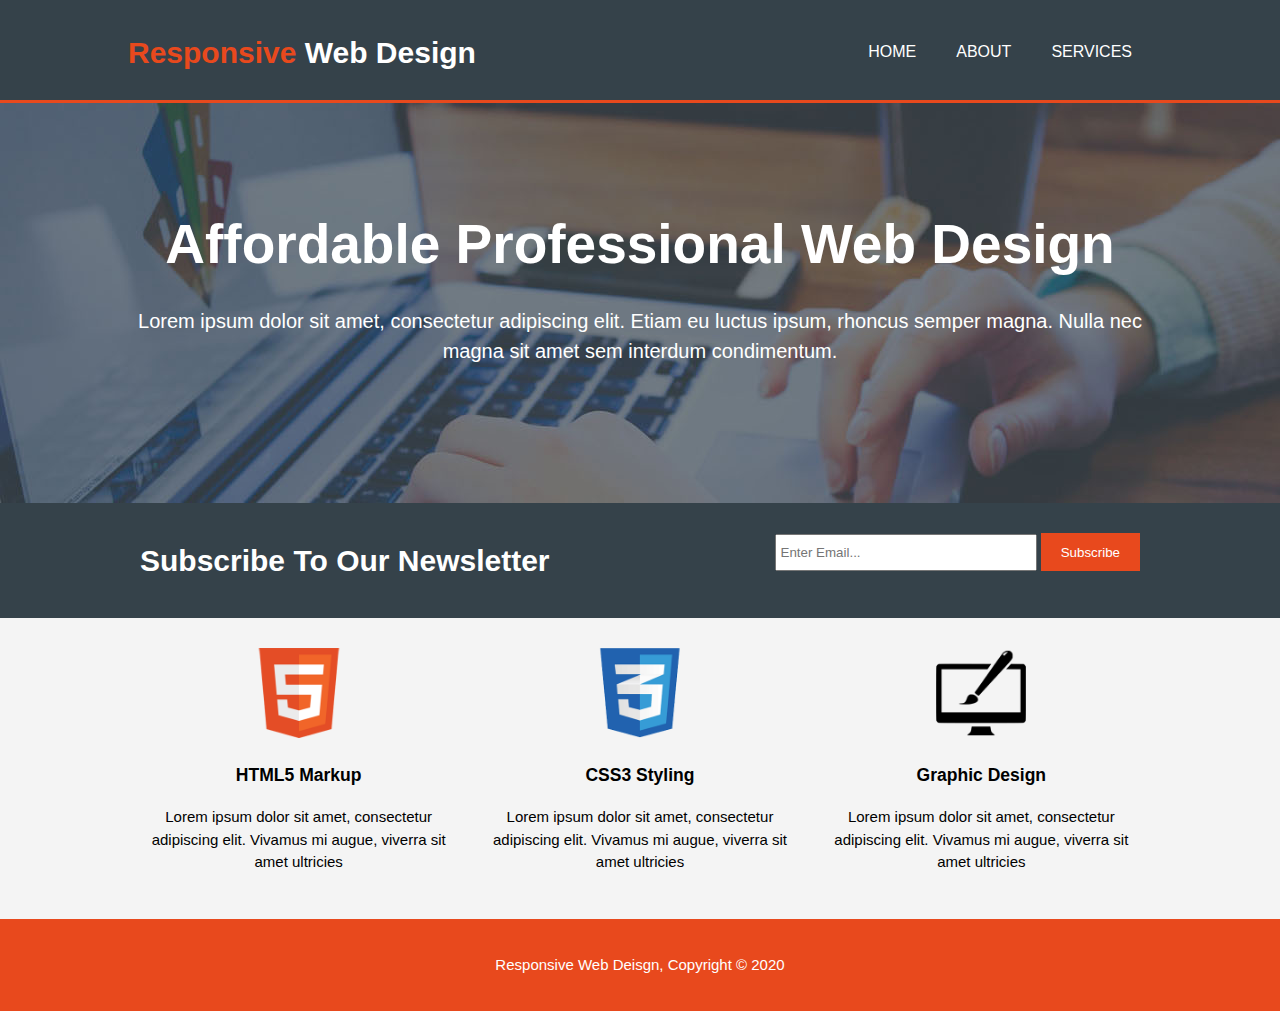
<file: index.html>
<!DOCTYPE html>
<html lang="en">
<head>
    <meta charset="UTF-8">
    <meta name="viewport" content="width=device-width, initial-scale=1.0">
    <title>Home</title>
    <link rel="stylesheet" href="style.css">
</head>
<body>
   <!-- Header -->
   <header>
    <div class="container">
      <div id="logo">
        <h1><span class="res">Responsive</span> Web Design</h1>
      </div>
      <nav>
        <ul>
          <li><a href="index.html">Home</a></li>
          <li><a href="about.html">About</a></li>
          <li><a href="services.html">Services</a></li>
        </ul>
      </nav>
    </div>
  </header>

  <!-- home  -->

  <section id="home">
    <div class="container">
      <h1>Affordable Professional Web Design</h1>
      <p>Lorem ipsum dolor sit amet, consectetur adipiscing elit. Etiam eu luctus ipsum, rhoncus semper magna. Nulla nec magna sit amet sem interdum condimentum.</p>
    </div>
  </section>


 <!-- newsletter -->
  <section id="newsletter">
    <div class="container">
      <h1>Subscribe To Our Newsletter</h1>
      <form>
        <input type="email" placeholder="Enter Email...">
        <button type="submit" class="button">Subscribe</button>
      </form>
    </div>
  </section>

  <!-- technos -->

  <section id="technos">
    <div class="container">
      <div class="tech">
        <img src="images/logo1.png">
        <h3>HTML5 Markup</h3>
        <p>Lorem ipsum dolor sit amet, consectetur adipiscing elit. Vivamus mi augue, viverra sit amet ultricies</p>
      </div>
      <div class="tech">
        <img src="images/logo2.png">
        <h3>CSS3 Styling</h3>
        <p>Lorem ipsum dolor sit amet, consectetur adipiscing elit. Vivamus mi augue, viverra sit amet ultricies</p>
      </div>
      <div class="tech">
        <img src="images/logo3.png">
        <h3>Graphic Design</h3>
        <p>Lorem ipsum dolor sit amet, consectetur adipiscing elit. Vivamus mi augue, viverra sit amet ultricies</p>
      </div>
    </div>
  </section>


  <!-- footer -->
  
  <footer>
    <p>Responsive Web Deisgn, Copyright &copy; 2020</p>
  </footer>






    
</body>
</html>
</file>
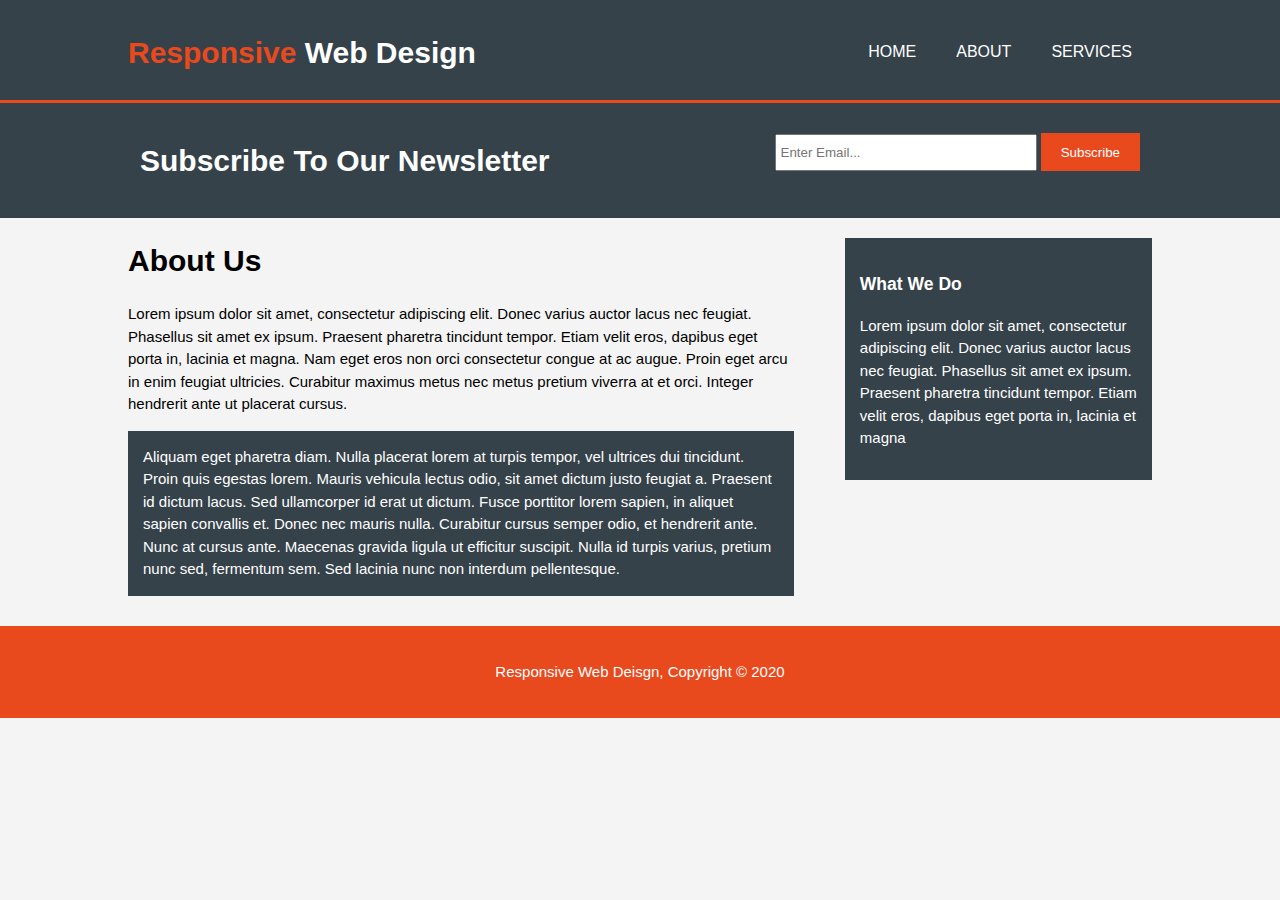
<file: about.html>
<!DOCTYPE html>
<html lang="en">
<head>
    <meta charset="UTF-8">
    <meta name="viewport" content="width=device-width, initial-scale=1.0">
    <title>about</title>
    <link rel="stylesheet" href="style.css">
</head>
<body>

   <!-- Header -->
   <header>
    <div class="container">
      <div id="logo">
        <h1><span class="res">Responsive</span> Web Design</h1>
      </div>
      <nav>
        <ul>
          <li><a href="index.html">Home</a></li>
          <li><a href="about.html">About</a></li>
          <li><a href="services.html">Services</a></li>
        </ul>
      </nav>
    </div>
  </header>
   <!-- newsletter -->
   <section id="newsletter">
    <div class="container">
      <h1>Subscribe To Our Newsletter</h1>
      <form>
        <input type="email" placeholder="Enter Email...">
        <button type="submit" class="button">Subscribe</button>
      </form>
    </div>
  </section>
  <!-- infos -->

  <section id="infos">
    <div class="container">
      <article id="left-col">
        <h1 class="page-title">About Us</h1>
        <p>
          Lorem ipsum dolor sit amet, consectetur adipiscing elit. Donec varius auctor lacus nec feugiat. Phasellus sit amet ex ipsum. Praesent pharetra tincidunt tempor. Etiam velit eros, dapibus eget porta in, lacinia et magna. Nam eget eros non orci consectetur congue at ac augue. Proin eget arcu in enim feugiat ultricies. Curabitur maximus metus nec metus pretium viverra at et orci. Integer hendrerit ante ut placerat cursus.
        </p>
        <p class="color">
          Aliquam eget pharetra diam. Nulla placerat lorem at turpis tempor, vel ultrices dui tincidunt. Proin quis egestas lorem. Mauris vehicula lectus odio, sit amet dictum justo feugiat a. Praesent id dictum lacus. Sed ullamcorper id erat ut dictum. Fusce porttitor lorem sapien, in aliquet sapien convallis et. Donec nec mauris nulla. Curabitur cursus semper odio, et hendrerit ante. Nunc at cursus ante. Maecenas gravida ligula ut efficitur suscipit. Nulla id turpis varius, pretium nunc sed, fermentum sem. Sed lacinia nunc non interdum pellentesque.
        </p>
      </article>

      <aside id="sidebar">
        <div class="color">
          <h3>What We Do</h3>
          <p>Lorem ipsum dolor sit amet, consectetur adipiscing elit. Donec varius auctor lacus nec feugiat. Phasellus sit amet ex ipsum. Praesent pharetra tincidunt tempor. Etiam velit eros, dapibus eget porta in, lacinia et magna</p>
        </div>
      </aside>
    </div>
  </section>

    <!-- footer -->
      <footer>
        <p>Responsive Web Deisgn, Copyright &copy; 2020</p>
      </footer>
</body>
</html>
</file>
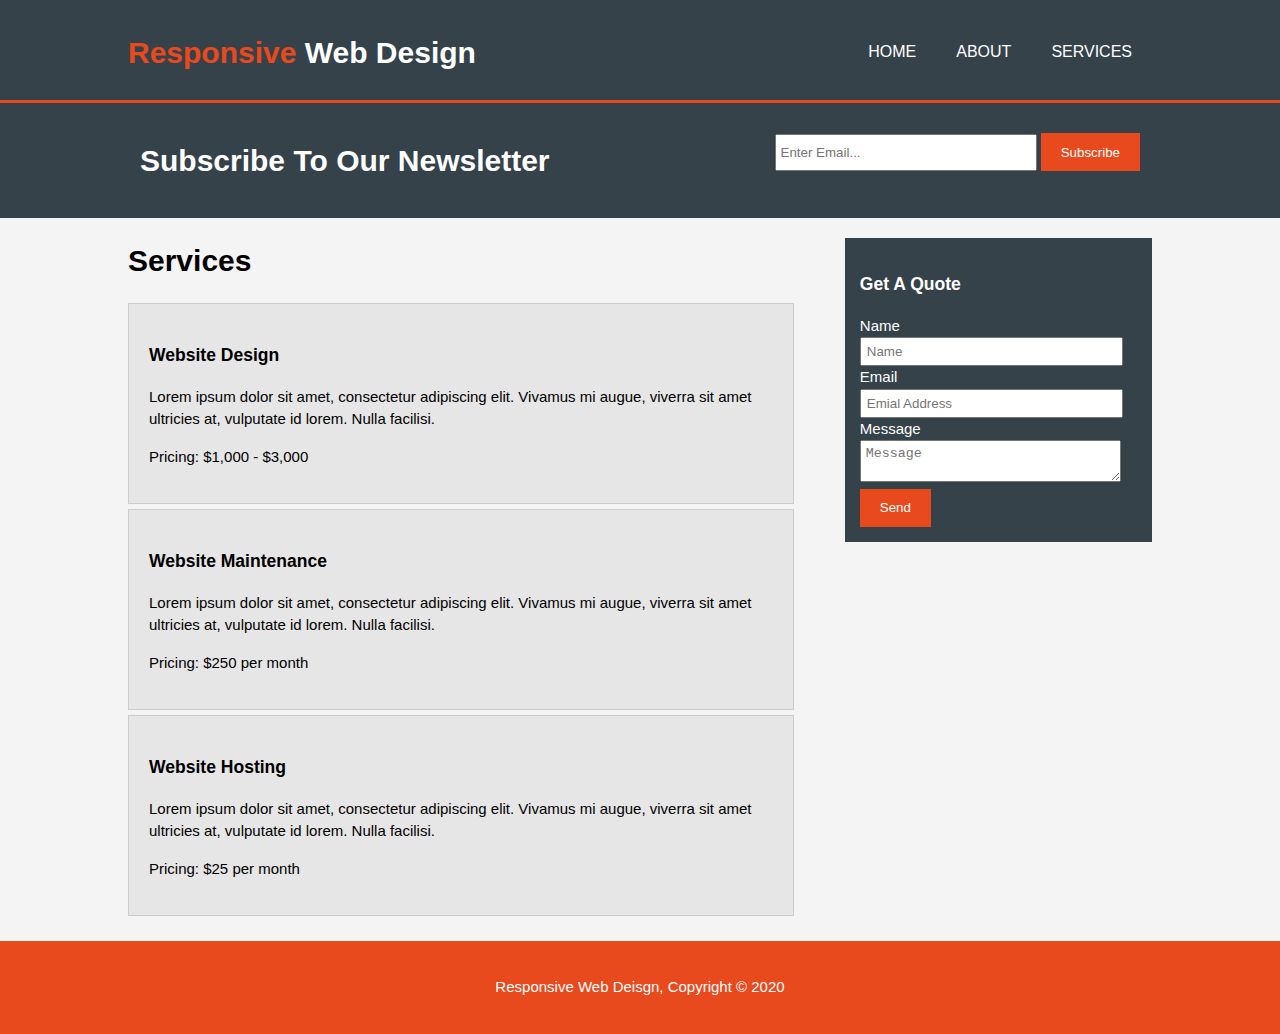
<file: services.html>
<!DOCTYPE html>
<html lang="en">
<head>
    <meta charset="UTF-8">
    <meta name="viewport" content="width=device-width, initial-scale=1.0">
    <title>service</title>
    <link rel="stylesheet" href="style.css">
</head>
<body>

    <!-- Header -->
   <header>
    <div class="container">
      <div id="logo">
        <h1><span class="res">Responsive</span> Web Design</h1>
      </div>
      <nav>
        <ul>
          <li><a href="index.html">Home</a></li>
          <li><a href="about.html">About</a></li>
          <li><a href="services.html">Services</a></li>
        </ul>
      </nav>
    </div>
  </header>
   <!-- newsletter -->
     <section id="newsletter">
        <div class="container">
          <h1>Subscribe To Our Newsletter</h1>
          <form>
            <input type="email" placeholder="Enter Email...">
            <button type="submit" class="button">Subscribe</button>
          </form>
        </div>
      </section>
    <!-- infos -->
    <section id="infos">
        <div class="container">
          <article id="left-col">
            <h1 class="page-title">Services</h1>
            <ul id="service">
              <li>
                <h3>Website Design</h3>
                <p>Lorem ipsum dolor sit amet, consectetur adipiscing elit. Vivamus mi augue, viverra sit amet ultricies at, vulputate id lorem. Nulla facilisi.</p>
                            <p>Pricing: $1,000 - $3,000</p>
              </li>
              <li>
                <h3>Website Maintenance</h3>
                <p>Lorem ipsum dolor sit amet, consectetur adipiscing elit. Vivamus mi augue, viverra sit amet ultricies at, vulputate id lorem. Nulla facilisi.</p>
                            <p>Pricing: $250 per month</p>
              </li>
              <li>
                <h3>Website Hosting</h3>
                <p>Lorem ipsum dolor sit amet, consectetur adipiscing elit. Vivamus mi augue, viverra sit amet ultricies at, vulputate id lorem. Nulla facilisi.</p>
                            <p>Pricing: $25 per month</p>
              </li>
            </ul>
          </article>
  
          <aside id="sidebar">
            <div class="color">
              <h3>Get A Quote</h3>
              <form class="form">
                            <div>
                                <label>Name</label><br>
                                <input type="text" placeholder="Name">
                            </div>
                            <div>
                                <label>Email</label><br>
                                <input type="email" placeholder="Emial Address">
                            </div>
                            <div>
                                <label>Message</label><br>
                                <textarea placeholder="Message"></textarea>
                            </div>
                            <button class="button" type="submit">Send</button>
                      </form>
            </div>
          </aside>
        </div>
      </section>
  <!-- footer -->
  <footer>
    <p>Responsive Web Deisgn, Copyright &copy; 2020</p>
  </footer>
</body>
</html>
</file>
<file: style.css>
body{
    font-family: Arial, Helvetica,sans-serif;
    line-height: 1.5;
    font-size: 15px;
    padding:0;
    margin:0;
    background-color:#f4f4f4;
  }
  
.container{
    width:80%;
    margin:auto;
    overflow:hidden;
  }

ul{
    margin:0;
    padding:0;
  }




/* Header **/

header{
    background:#35424a;
    color:#ffffff;
    padding-top:30px;
    min-height:70px;
    border-bottom:#e8491d 3px solid;
  }
  
  header a{
    color:#ffffff;
    text-decoration:none;
    text-transform: uppercase;
    font-size:16px;
  }
  
  header li{
    float:left;
    display:inline;
    padding: 0 20px 0 20px;
  }
  
  header #logo{
    float:left;
  }
  
  header #logo h1{
    margin:0;
  }
  
  header nav{
    float:right;
    margin-top:10px;
  }
  
  header .res{
    color:#e8491d;
    font-weight:bold;
  }
  
  header a:hover{
    color:#e8491d;
    font-weight:bold;
  }


/* home */
#home{
    min-height:400px;
    background:url('images/home.jpg') no-repeat center;
    text-align:center;
    color:#ffffff;
  }
  
  #home h1{
    margin-top:100px;
    font-size:55px;
    margin-bottom:10px;
  }
  
  #home p{
    font-size:20px;
  }

  /* Newsletter */
#newsletter{
    padding:15px;
    color:#ffffff;
    background:#35424a
  }
  
  #newsletter h1{
    float:left;
  }
  
  #newsletter form {
    float:right;
    margin-top:15px;
  }
  
  #newsletter input[type="email"]{
    padding:4px;
    height:25px;
    width:250px;
  }
  .button{
    height:38px;
    background:#e8491d;
    border:0;
    padding: 0 20px;
    color:#ffffff;
  }

  /* technos */
#technos .container{
    margin-top:20px;
    display: flex;
    flex-direction: row;
    justify-content: space-around;
    justify-items: center;
    flex-wrap: wrap;
  }
  
  #technos .tech{
    text-align: center;
    padding:10px;
    width:30%;

  }
  
  #technos .tech img{
    width:90px;
  }


  /* Sidebar */
aside#sidebar{
    float:right;
    width:30%;
    margin-top:10px;
  }
.color{
    padding:15px;
    background:#35424a;
    color:#ffffff;
    margin-top:10px;
    margin-bottom:10px;
  }
  /* left-col */
  article#left-col{
    float:left;
    width:65%;
  }

/* Services */
aside#sidebar .form input, aside#sidebar .form textarea{
    width:90%;
    padding:5px;
  }
ul#service li{
    list-style: none;
    padding:20px;
    border: #cccccc solid 1px;
    margin-bottom:5px;
    background:#e6e6e6;
  }


  /* footer */
  footer{
    padding:20px;
    margin-top:20px;
    color:#ffffff;
    background-color:#e8491d;
    text-align: center;
  }
  @media(max-width: 768px){
      header #logo,
      header nav,
      header nav li,
      #newsletter h1,
      #newsletter form,
      #technos .tech,
      aside#sidebar,
      article#left-col{
          float: none;
          text-align: center;
          width: 100%;
      }

      header{
          padding-bottom: 20px;
      }

      #home h1{
          margin-top: 40px;
      }


      #newsletter input[type="email"]{
        width:100%;
        margin-bottom: 5px;
      }

      #newsletter button{
          display: block;
          width: 100%;
      }




  }
</file>
